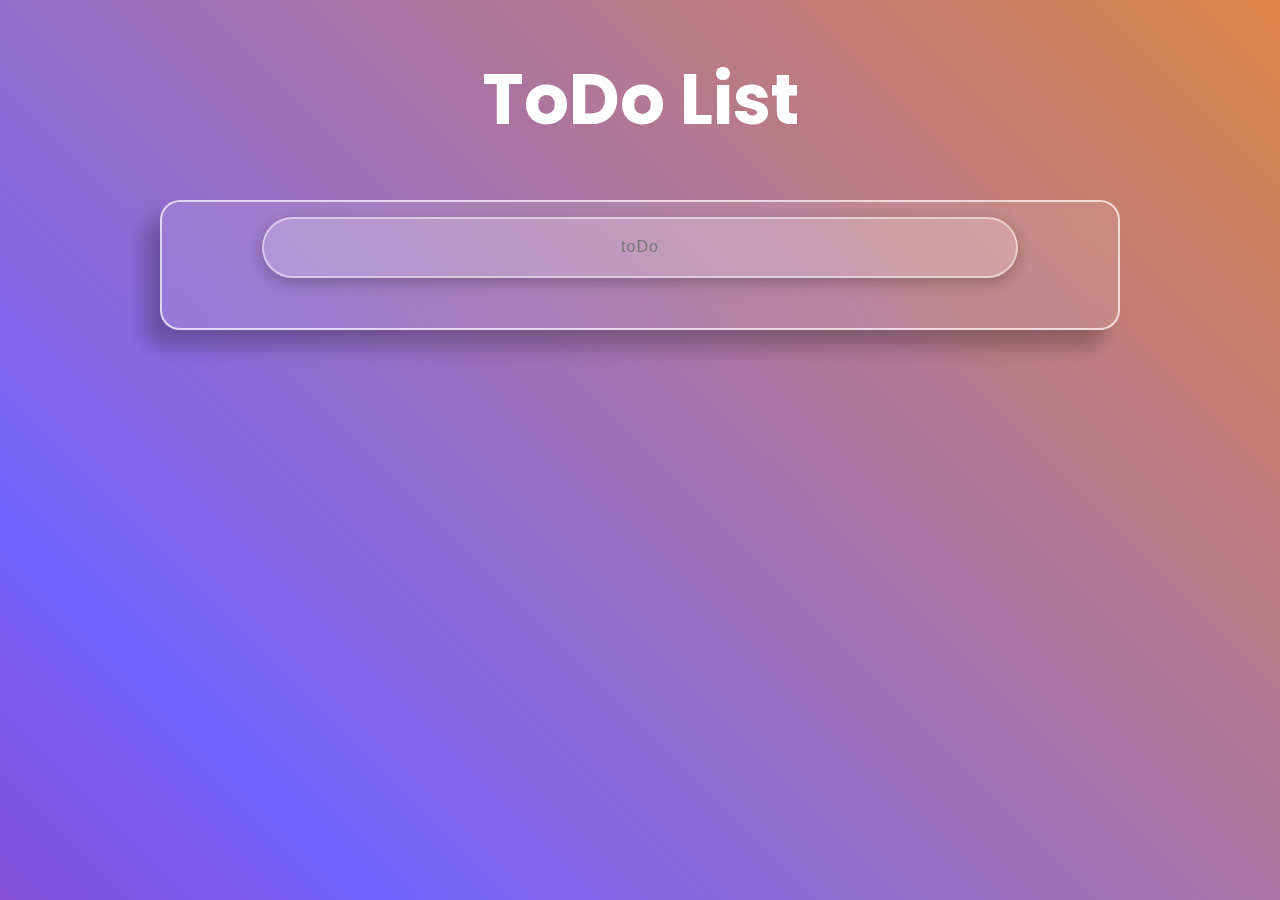
<file: index.html>
<!DOCTYPE html>
<html lang="en">

<head>
    <meta charset="UTF-8">
    <meta name="viewport" content="width=device-width, initial-scale=1">
    <title>To Do</title>
    <link href="styles/style.css" rel="stylesheet" id="colorfull">
    <link href="styles/black-style.css" rel="stylesheet" id="blackStyle" disabled>
    <link href="styles/white-style.css" rel="stylesheet" id="whiteStyle" disabled>

    <link rel="preconnect" href="https://fonts.googleapis.com">
    <link rel="preconnect" href="https://fonts.gstatic.com" crossorigin>
    <link href="https://fonts.googleapis.com/css2?family=Anton&display=swap" rel="stylesheet">
    <link rel="preconnect" href="https://fonts.googleapis.com">
    <link rel="preconnect" href="https://fonts.gstatic.com" crossorigin>
    <link
        href="https://fonts.googleapis.com/css2?family=Anton&family=Poppins:ital,wght@0,100;0,200;0,300;0,400;0,500;0,600;0,700;0,800;0,900;1,100;1,200;1,300;1,400;1,500;1,600;1,700;1,800;1,900&display=swap"
        rel="stylesheet">
    <link rel="icon" href="img/logo/Screenshot 2024-04-11 at 1.32.24 p.m..png">
</head>

<body>
    <div id="container">
        <h1><span id="title">ToDo List</span></h1>
        <section id="list">
            <div id="box">
                <div id="input-container">
                    <input type="text" placeholder="toDo" id="input">
                </div>
                <div id="toDo-container">
                </div>
            </div>
        </section>
    </div>

    <script src="script.js">

    </script>


</body>

</html>
</file>
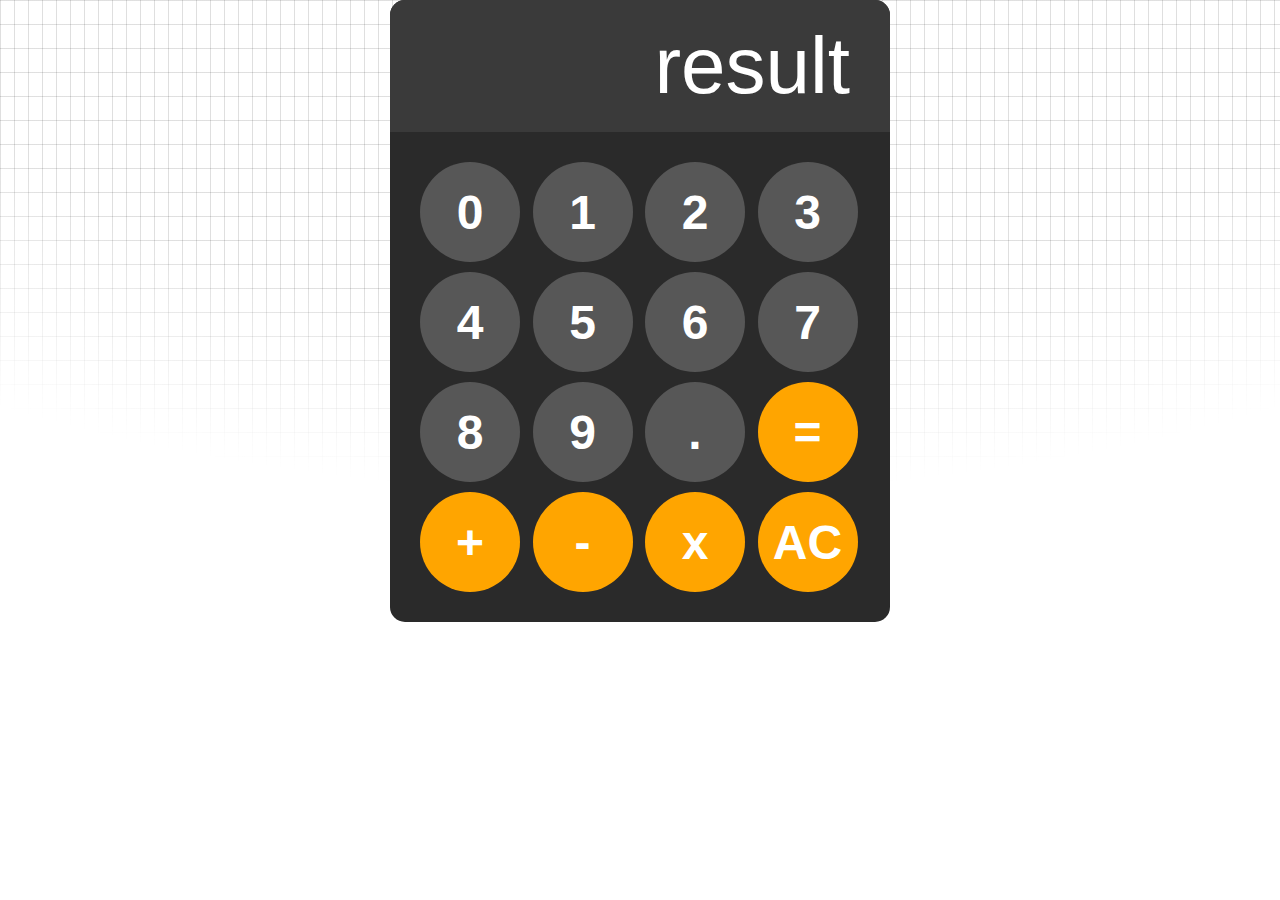
<file: calculator/index.html>
<!DOCTYPE html>
<html lang="en">
<head>
    <meta charset="UTF-8">
    <meta name="viewport" content="width=device-width, initial-scale=1.0">
    <title>Calculator</title>
    <link rel="stylesheet" href="styles/background.css" disabled>
    <link rel="stylesheet" href="styles/background2.css">
    <link rel="stylesheet" href="styles/main.css">
    <link href="https://fonts.googleapis.com/css?family=Sofia:regular" rel="stylesheet" />
</head>
<body>
    <div class="gradient-mask"></div>
    <div class="gradient1"></div>
    <div class="gradient2"></div>
<div class="container">
        <div class="screen">
            <span id="result">result</span>
        </div>
    
        <div class="circle-b">
            <button class ="circle">0</button>
             <button class ="circle">1</button>
             <button class ="circle">2</button>
             <button class ="circle">3</button>
             <button class ="circle">4</button>
             <button class ="circle">5</button>
             <button class ="circle">6</button>
             <button class ="circle">7</button>
             <button class ="circle">8</button>
             <button class ="circle">9</button>
             <button class ="circle">.</button>
             <button class ="circle operator">=</button>
             <button class ="circle operator">+</button>
             <button class ="circle operator">-</button>
             <button class ="circle operator">x</button>
             <button class="circle operator">AC</button>
    
             </div>
    </div>


    <script src="scripts/main.js"></script>
    <script src="scripts/background.js"></script>
</body>
</html>
</file>
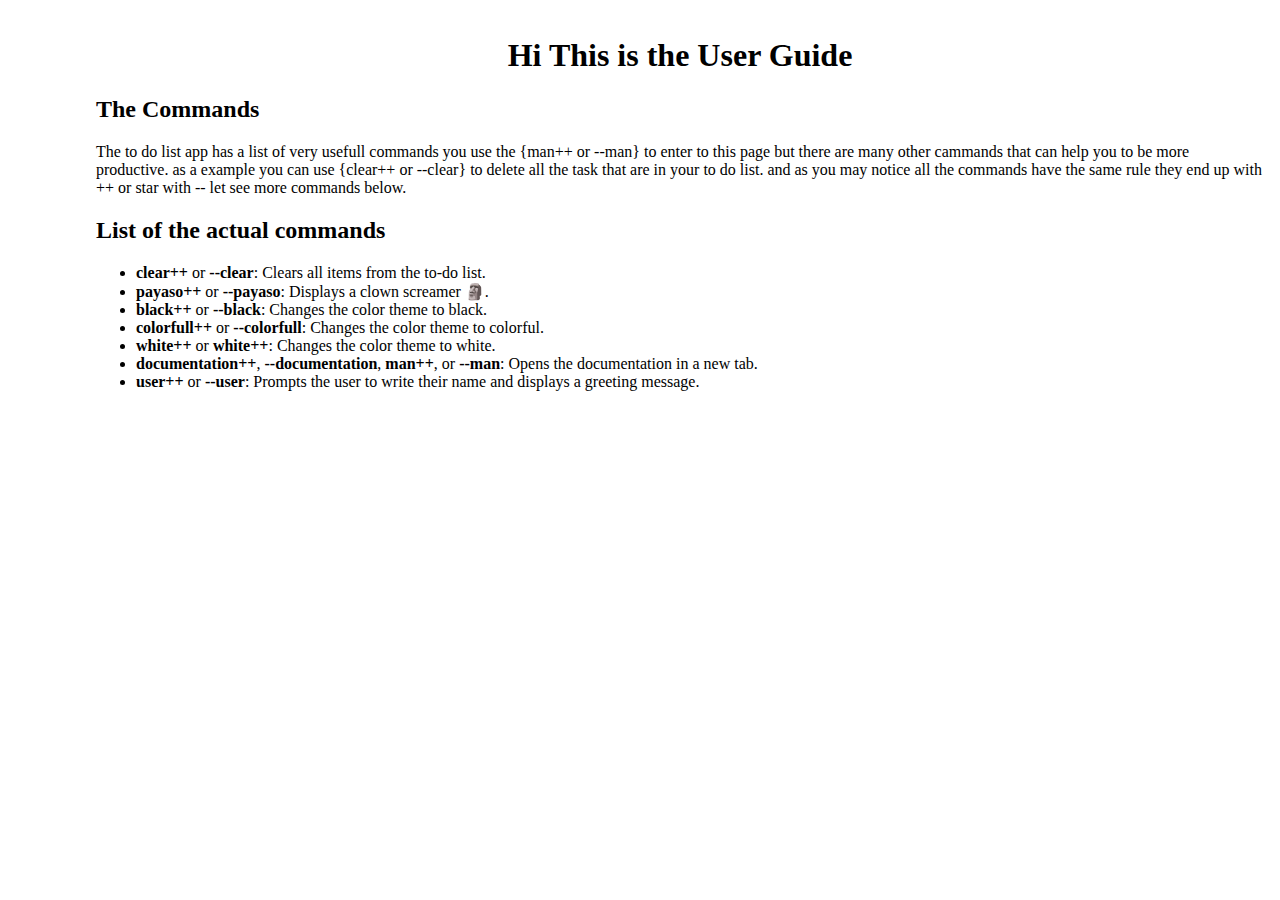
<file: documentation/index.html>
<!DOCTYPE html>
<html lang="en">

<head>
    <meta charset="UTF-8">
    <meta name="viewport" content="width=device-width, initial-scale=1">
    <title>Manual</title>
    <link href="styles/style.css" rel="stylesheet">
</head>

<body>
    <main>
        <h1>Hi<span id="user-name"></span> This is the User Guide</h1>
        <div class="container">
            <h2>The Commands</h2>
            <p>The to do list app has a list of very usefull commands you use the {man++ or --man}
                to enter to this page but there are many other cammands that can help you to be more productive.
                as a example you can use {clear++ or --clear} to delete all the task that are in your to do list.
                and as you may notice all the commands have the same rule they end up with <bold>++</bold> or star with
                <bold>--</bold>
                let see more commands below.

                <h2>List of the actual commands</h2>

                <div class="list-container">
                    <ul>
                        <li><strong>clear++</strong> or <strong>--clear</strong>: Clears all items from the to-do list.</li>
                        <li><strong>payaso++</strong> or <strong>--payaso</strong>: Displays a clown screamer 🗿.</li>
                        <li><strong>black++</strong> or <strong>--black</strong>: Changes the color theme to black.</li>
                        <li><strong>colorfull++</strong> or <strong>--colorfull</strong>: Changes the color theme to colorful.</li>
                        <li><strong>white++</strong> or <strong>white++</strong>: Changes the color theme to white.</li>
                        <li><strong>documentation++</strong>, <strong>--documentation</strong>, <strong>man++</strong>, or <strong>--man</strong>: Opens the documentation in a new tab.</li>
                        <li><strong>user++</strong> or <strong>--user</strong>: Prompts the user to write their name and displays a greeting message.</li>
                      </ul>
                </div>
            </p>
        </div>
    </main>

    <script src="scripts/main.js">

    </script>
</body>

</html>
</file>
<file: styles/style.css>
:root {
    --background: #1F1F1F;
    --green: #00b755;
    --yellow: #daaf38;
    --red: #ca4754;
    --black: #222;
    --gray: #999;
    --pink: #FC93AD;
    --light-gray: #FEFDFB;
}

body {
    margin: 0;
    padding: 0;
    box-sizing: border-box;
    font-family: Menlo;
    background-color: #111;
    display: flex;
    background: linear-gradient(45deg, #d2001a, #7462ff, #f48e21, #23d5ab);
    background-size: 300% 300%;
    animation: moving-background 12s ease-in-out infinite;


}

#container {
    width: 100vw;
    height: 100vh;
    display: flex;
    flex-direction: column;
    align-content: center;
}

@keyframes moving-background {
    0% {
        background-position: 0 50%;
    }

    50% {
        background-position: 100% 50%;
    }

    100% {
        background-position: 0 50%;
    }
}


h1 {
    text-align: center;
    font-family: Poppins, Menlo;
    font-size: 70px;
    color: white;
}

section {
    width: auto;
    display: flex;
    flex-direction: row;
    justify-content: center;

}

#box {
    display: flex;
    flex-direction: column;
    align-items: flex-start;
    box-sizing: border-box;
    height: auto;
    width: 75vw;
    padding-left: 50px;
    padding-right: 50px;
    background: rgba(255, 255, 255, 0.1);
    border-radius: 20px;
    border: 2px solid rgba(255, 255, 255, 0.7);
    backdrop-filter: blur(25px);
    box-shadow: -15px 17px 17px rgba(10, 10, 10, 0.25);
    margin-bottom: 50px;
}

#box #input-container {
    width: 100%;
    height: 14vh;
    display: flex;
    position: relative;
    box-sizing: border-box;
    padding: 50px;
    padding-top: 15px;
}

#box #input-container input {
    box-sizing: border-box;
    width: 100%;
    background: rgba(255, 255, 255, 0.2);
    border: none;
    outline: none;
    padding: 23px;
    border-radius: 35px;
    border: 2px solid rgba(255, 255, 255, 0.5);
    border-right: 2px solid rgba(255, 255, 255, 0.5);
    border-bottom: 2px solid rgba(255, 255, 255, 0.5);
    font-size: 16px;
    letter-spacing: 1px;
    color: #fff;
    box-shadow: 0 5px 15px rgba(0, 0, 0, 0.25);
    text-align: center;
}



.textContainer {
    width: 45vw;
    display: flex;
    box-sizing: border-box;
    padding-left: 48px;
    padding-right: 48px;
    background: rgba(255, 255, 255, 0.1);
    border-radius: 20px;
    border: 2px solid rgba(255, 255, 255, 0.7);
    backdrop-filter: blur(25px);
    box-shadow: -15px 17px 17px rgba(10, 10, 10, 0.25);
    margin-bottom: 30px;
    justify-content: center;
    align-content: center;
}

p {
    text-align: center;
    color: #fff;
}

.allContainer {
    display: flex;
    width: 75;
    align-content: center;
    justify-content: center;
}

.check-box {
    box-sizing: border-box;
    margin-top: 9px;
    height: 4vh;
    width: 4vw;
    border-radius: 100%;
}

.delete-button {
    width: 4wh;
    height: 5vh;
}
</file>
<file: styles/black-style.css>
:root {
    --background: #1F1F1F;
    --green: #00b755;
    --yellow: #daaf38;
    --red: #ca4754;
    --black: #222;
    --gray: #999;
    --pink: #FC93AD;
    --light-gray: #FEFDFB;
}

body {
    margin: 0;
    padding: 0;
    box-sizing: border-box;
    font-family: Menlo;
    background-color: #111;
    display: flex;
    background: #222;
    background-size: 300% 300%;
    animation: moving-background 12s ease-in-out infinite;


}

#container {
    width: 100vw;
    height: 100vh;
    display: flex;
    flex-direction: column;
    align-content: center;
}

@keyframes moving-background {
    0% {
        background-position: 0 50%;
    }

    50% {
        background-position: 100% 50%;
    }

    100% {
        background-position: 0 50%;
    }
}


h1 {
    text-align: center;
    font-family: Poppins, Menlo;
    font-size: 70px;
    color: white;
}

section {
    width: auto;
    display: flex;
    flex-direction: row;
    justify-content: center;

}

#box {
    display: flex;
    flex-direction: column;
    align-items: flex-start;
    box-sizing: border-box;
    height: auto;
    width: 75vw;
    padding-left: 50px;
    padding-right: 50px;
    background: rgba(255, 255, 255, 0.1);
    border-radius: 20px;
    border: 2px solid rgba(255, 255, 255, 0.7);
    backdrop-filter: blur(25px);
    box-shadow: -15px 17px 17px rgba(10, 10, 10, 0.25);
    margin-bottom: 50px;
}

#box #input-container {
    width: 100%;
    height: 14vh;
    display: flex;
    position: relative;
    box-sizing: border-box;
    padding: 50px;
    padding-top: 15px;
}

#box #input-container input {
    box-sizing: border-box;
    width: 100%;
    background: rgba(255, 255, 255, 0.1);
    border: none;
    outline: none;
    padding: 10px;
    padding-top: 10px;
    border-radius: 35px;
    border: 2px solid rgba(255, 255, 255, 0.5);
    border-right: 2px solid rgba(255, 255, 255, 0.5);
    border-bottom: 2px solid rgba(255, 255, 255, 0.5);
    font-size: 16px;
    letter-spacing: 1px;
    color: #fff;
    box-shadow: 0 5px 15px rgba(0, 0, 0, 0.25);
    text-align: center;
}



.textContainer {
    width: 45vw;
    display: flex;
    box-sizing: border-box;
    padding-left: 48px;
    padding-right: 48px;
    background: rgba(255, 255, 255, 0.1);
    border-radius: 20px;
    border: 2px solid rgba(255, 255, 255, 0.7);
    backdrop-filter: blur(25px);
    box-shadow: -15px 17px 17px rgba(10, 10, 10, 0.25);
    margin-bottom: 30px;
    justify-content: center;
    align-content: center;
}

p {
    text-align: center;
    color: #fff;
}

.allContainer {
    display: flex;
    width: 75;
    align-content: center;
    justify-content: center;
}

.check-box {
    box-sizing: border-box;
    margin-top: 9px;
    height: 4vh;
    width: 4vw;
    border-radius: 100%;
}

.delete-button {
    width: 4wh;
    height: 5vh;
}
</file>
<file: styles/white-style.css>
:root {
    --background: #1F1F1F;
    --green: #00b755;
    --yellow: #daaf38;
    --red: #ca4754;
    --black: #222;
    --gray: #999;
    --pink: #FC93AD;
    --light-gray: #FEFDFB;
}

body {
    margin: 0;
    padding: 0;
    box-sizing: border-box;
    font-family: Menlo;
    display: flex;
    background-color: #fff;
    background-size: 300% 300%;
    animation: moving-background 12s ease-in-out infinite;


}

#container {
    width: 100vw;
    height: 100vh;
    display: flex;
    flex-direction: column;
    align-content: center;
}

@keyframes moving-background {
    0% {
        background-position: 0 50%;
    }

    50% {
        background-position: 100% 50%;
    }

    100% {
        background-position: 0 50%;
    }
}


h1 {
    text-align: center;
    font-family: Poppins, Menlo;
    font-size: 70px;
    color: #111;
}

section {
    width: auto;
    display: flex;
    flex-direction: row;
    justify-content: center;

}

#box {
    display: flex;
    flex-direction: column;
    align-items: flex-start;
    box-sizing: border-box;
    height: auto;
    width: 75vw;
    padding-left: 50px;
    padding-right: 50px;
    background: rgba(255, 255, 255, 1);
    border-radius: 20px;
    border: 2px solid rgba(0, 0, 0, 0.7);
    backdrop-filter: blur(25px);
    box-shadow: -15px 17px 17px rgba(10, 10, 10, 0.25);
    margin-bottom: 50px;
}

#box #input-container {
    width: 100%;
    height: 14vh;
    display: flex;
    position: relative;
    box-sizing: border-box;
    padding: 50px;
    padding-top: 15px;
}

#box #input-container input {
    box-sizing: border-box;
    width: 100%;
    background: rgba(255, 255, 255, 0.1);
    border: none;
    outline: none;
    padding: 10px;
    padding-top: 10px;
    border-radius: 35px;
    border: 2px solid rgba(0, 0, 0, 0.5);
    border-right: 2px solid rgba(0, 0, 0, 0.5);
    border-bottom: 2px solid rgba(0, 0, 0, 0.5);
    font-size: 16px;
    letter-spacing: 1px;
    color: #000;
    box-shadow: 0 5px 15px rgba(0, 0, 0, 0.25);
    text-align: center;
}



.textContainer {
    width: 45vw;
    display: flex;
    box-sizing: border-box;
    padding-left: 48px;
    padding-right: 48px;
    background: rgba(255, 255, 255, 0.1);
    border-radius: 20px;
    border: 2px solid rgba(0, 0, 0, 0.7);
    backdrop-filter: blur(25px);
    margin-bottom: 30px;
    justify-content: center;
    align-content: center;
}

p {
    text-align: center;
    color: #0;
}

.allContainer {
    display: flex;
    width: 75;
    align-content: center;
    justify-content: center;
}

.check-box {
    box-sizing: border-box;
    margin-top: 9px;
    height: 4vh;
    width: 4vw;
    border-radius: 100%;
}

.delete-button {
    width: 4wh;
    height: 5vh;
}
</file>
<file: calculator/styles/background.css>
/* background.css */
.gradient1 {
    background-image: linear-gradient(to right, #f0f0f0 1px, transparent 1px), linear-gradient(to bottom, #f0f0f0 1px, transparent 1px);
    background-size: 6rem 4rem;
    position: absolute;
    inset: 0;
    z-index: -1;
}

.gradient2 {
    background-image: radial-gradient(circle 800px at 100% 200px, #f5c5ff, transparent);
    position: absolute;
    bottom: 0;
    left: 0;
    right: 0;
    top: 0;
    z-index: -1;
}

.bg-linear-horizontal {
    background: linear-gradient(to right, #f0f0f0 1px, transparent 1px), linear-gradient(to bottom, #f0f0f0 1px, transparent 1px);
    background-size: 6rem 4rem;
}

/* Definir el gradiente radial */
.bg-radial {
    background: radial-gradient(circle 800px at 100% 200px, #d5c5ff, transparent);
}

/* main.css */
/* Aplicar los gradientes al body */
body {
    position: relative; /* Necesario para el div absoluto */
}

/* Contenedor absoluto para los gradientes */
.gradient-container {
    position: absolute;
    inset: 0;
    z-index: -10;
    height: 100vh;
    width: 100vw;
}

/* Contenedor para el gradiente radial */
.radial-container {
    position: absolute;
    bottom: 0;
    left: 0;
    right: 0;
    top: 0;
    background: var(--grad-radial);
}

/* Aplicar los gradientes */
.gradient-container {
    background: var(--grad-linear-horiz);
}
</file>
<file: calculator/styles/background2.css>
.gradient-mask {
    z-index: -1;
    position: absolute;
    inset: 0;
    background-image:
        linear-gradient(to right, #4f4f4f2e 1px, transparent 1px),
        linear-gradient(to bottom, #4f4f4f2e 1px, transparent 1px);
    background-size: 14px 24px;
    mask-image: radial-gradient(ellipse 80% 50% at 50% 0%, #000 70%, transparent 110%);
}
</file>
<file: calculator/styles/main.css>
body{
    height: 100vh;
    color: white;
    margin: 0;
    box-sizing: border-box;
    font-family: arial;
}

.container{
    margin: auto;
    background-color: #2a2a2a;
    border-radius: 15px;
    max-width: 500px;
    overflow: hidden;

}

.screen{
    width: 100%;
    padding: 20px;
    padding-right: 100px;
    font-size: 5rem;
    text-align: right;
    margin-left: -60px;
    background-color: #3a3a3a;
}


.circle-b{
    display: grid;
    grid-template-columns: repeat(4,1fr);
    gap: 10px;
    padding: 30px;
}

button{
    width: 100px;
    height: 100px;
    border-radius: 50px;
    border: none;
    background-color: #575757;
    color: white;
    font-size: 3rem;
    font-weight: bold;
    cursor: pointer;
}
button:hover{
    background-color: rgb(141, 141, 141);
}
button:active{
    background-color: lightgray;
}

.operator {
    background-color: orange;
}
</file>
<file: documentation/styles/style.css>
:root{
  font-size: 16px;
  font-family: Menlo;
  --text-prymary: #b6b6b6;
  --text-secondary: #ececec;
  --bg-primary: #23232e;
  --bg-secondary: #141418;
}

body{
  padding: 0;
  margin: 0;
  box-sizing: border-box;
  color: black;
  background-color: #fff;
  

}

main{
  margin-left: 5rem;
  padding: 1rem;
}

h1{
  text-align: center;
}
</file>
